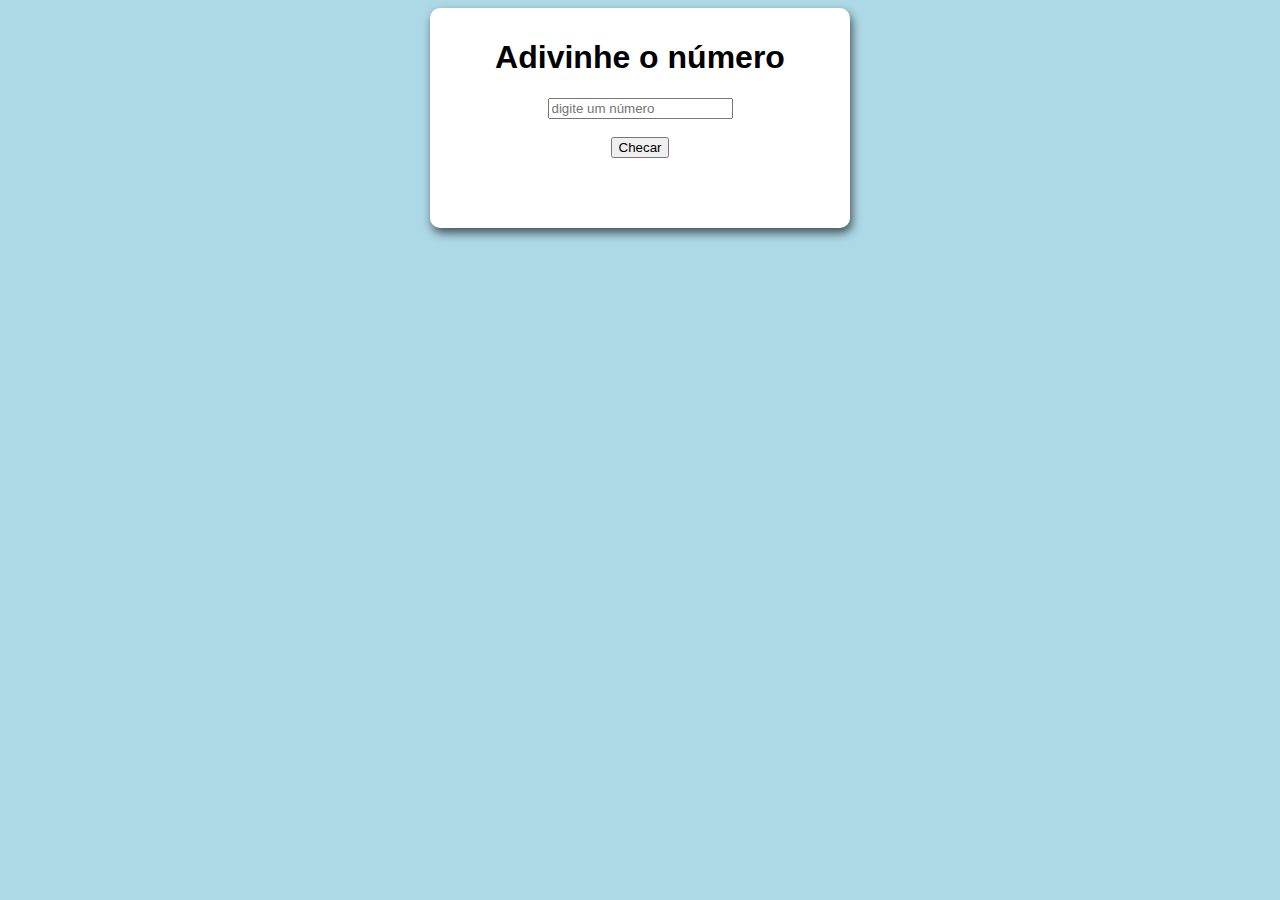
<file: adivinha/index.html>
<!DOCTYPE html>
<html lang="pt-br">
<head>
    <meta charset="UTF-8">
    <meta name="viewport" content="width=device-width, initial-scale=1.0">
    <title>Adivinha - Número</title>
    
</head>
<style>
    body {
        background-color: lightblue;
        font-family: Arial, Helvetica, sans-serif;
        
    }

    #main {
        padding: 10px;
        margin: auto;
        background-color: white;
        text-align: center;
        justify-content: center;
        width: 400px;
        height: 200px;
        border-radius: 10px;
        box-shadow: 2px 5px 10px rgba(0, 0, 0, 0.62);
    }
</style>
<body>
    <div id="main">
        <h1>Adivinhe o número</h1>
        <input type="number" name="numero" id="input_number" placeholder="digite um número">
        <br>
        <br>
        <button onclick="checar()">Checar</button>
        <p id="demo"></p>
        <button onclick="recomecar()" id="recomecar">Recomeçar</button>
    </div>
</body>
<script src="script.js"></script>
</html>
</file>
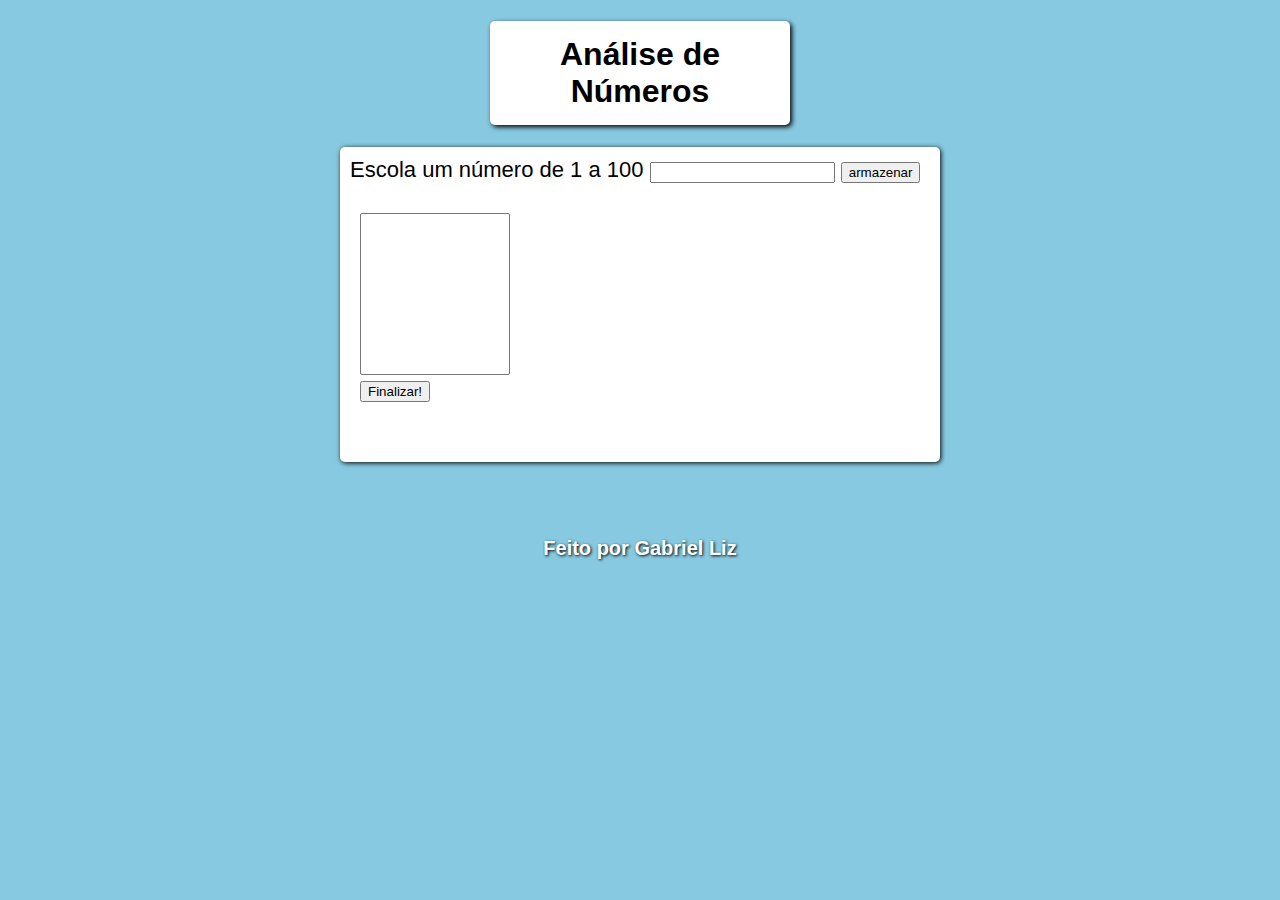
<file: Analisador-num/index.html>
<!DOCTYPE html>
<html lang="pt-br">
<head>
    <meta charset="UTF-8">
    <meta name="viewport" content="width=device-width, initial-scale=1.0">
    <title>Contagem</title>
</head>
<style>
    

body {
    background-color: rgb(135, 201, 224);
    font-family: Arial, Helvetica, sans-serif;
}

header {
    width: 300px;
    background-color: white;
    text-align: center;
    margin: auto;
    border-radius: 5px;
    box-shadow: 2px 2px 5px black;
}

header > h1 {
    padding: 15px;
} 

section {
    background-color: white;
    width: 600px;
    font-size: 22px;
    margin: auto;
    border-radius: 5px;
    box-shadow: 1px 1px 5px black;
    
}



footer {
    text-align: center;
    margin-top: 75px;
    color: white;
    font-size: 20px;
    font-weight: bolder;
    text-shadow: 1px 1px 3px black;
}

a {
    text-decoration: none;
    color: white;

}

a:hover {
    text-decoration: underline;
}

#dados, p {
    padding: 10px;
}

#clicar {
    margin: 10px;
}

#res {
    padding: 20px;
}

#analise {
    padding: 20px;
}
</style>
<body>
    <header>
        <h1>Análise de Números</h1>
    </header>
    <section>
        <div id="dados">
            <label for="txtn">Escola um número de 1 a 100</label>
            <input type="number" name="txtn" id="txtn">
            <input type="button" value="armazenar" onclick="clicar()">
        </div>
        <div id="res">
            <select name="lista" id="seltab" size="10" style="width: 150px;">
            </select> <br>
            <input type="button" value="Finalizar!" onclick="finalizar()">
        </div>
        <div id="analise">
            
        </div>
    </section>
    <footer>
        Feito por <a href="#">Gabriel Liz</a>
    </footer>
</body>
<script src="script.js"></script>
</html>
</file>
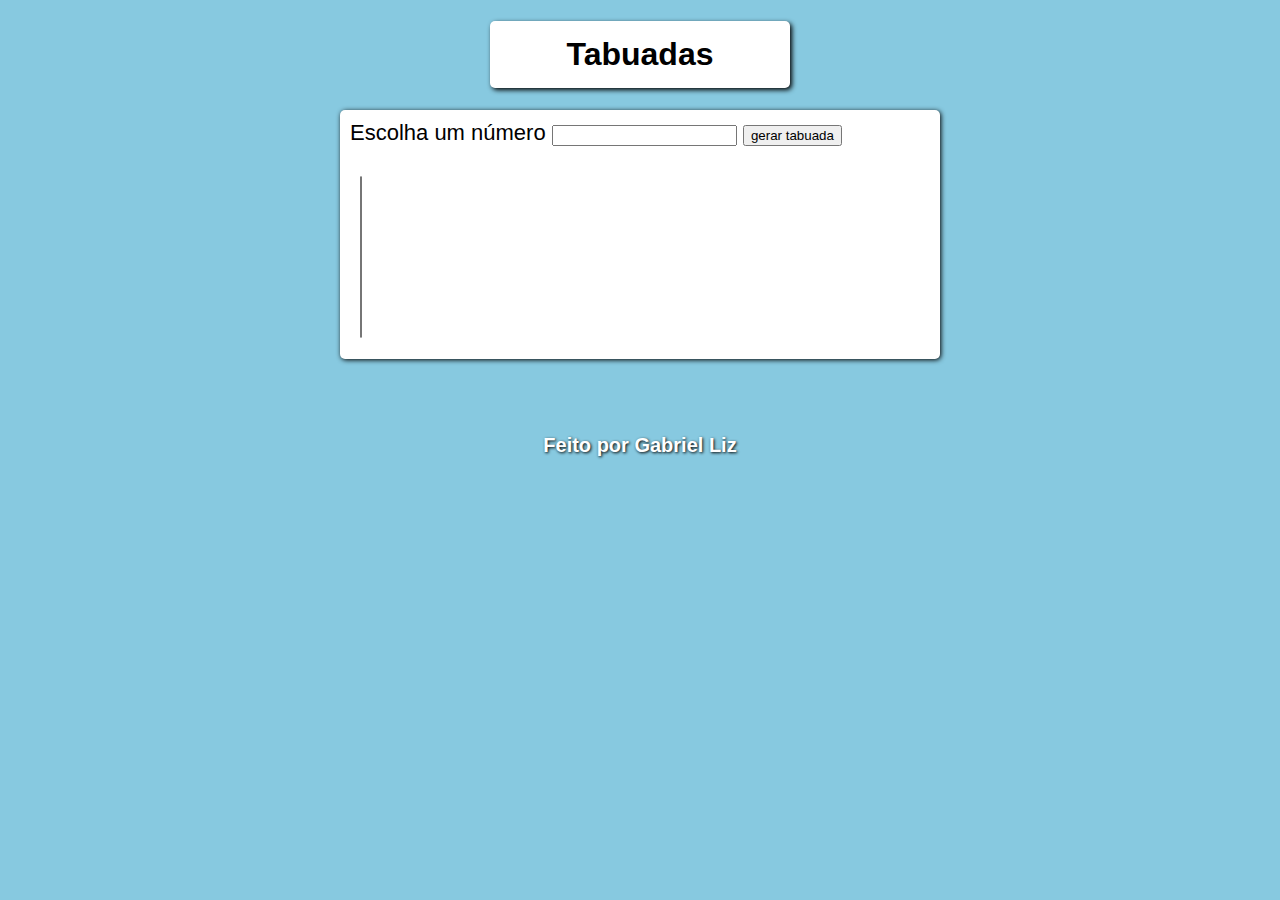
<file: Tabuada/index.html>
<!DOCTYPE html>
<html lang="pt-br">
<head>
    <meta charset="UTF-8">
    <meta name="viewport" content="width=device-width, initial-scale=1.0">
    <title>Tabuada</title>
</head>
<style>
    

body {
    background-color: rgb(135, 201, 224);
    font-family: Arial, Helvetica, sans-serif;
    margin: auto;
}

header {
    width: 300px;
    background-color: white;
    text-align: center;
    margin: auto;
    border-radius: 5px;
    box-shadow: 2px 2px 5px black;
}

header > h1 {
    padding: 15px;
} 

section {
    background-color: white;
    width: 600px;
    font-size: 22px;
    margin: auto;
    border-radius: 5px;
    box-shadow: 1px 1px 5px black;
    
}



footer {
    text-align: center;
    margin-top: 75px;
    color: white;
    font-size: 20px;
    font-weight: bolder;
    text-shadow: 1px 1px 3px black;
}

a {
    text-decoration: none;
    color: white;

}

a:hover {
    text-decoration: underline;
}

#dados, p {
    padding: 10px;
}

#clicar {
    margin: 10px;
}

#res {
    padding: 20px;
}

@media screen and (max-width: 1020px) {
    section {
        width: 300px;
    }
}

</style>
<body>
    <header>
        <h1>Tabuadas</h1>
    </header>
    <section>
        <div id="dados">
            <label for="txtTabuada">Escolha um número</label>
            <input type="number" name="txtTabuada" id="txtTabuada">
            <input type="button" value="gerar tabuada" onclick="clicar()">
        </div>
        <div id="res">
            <select name="tabuada" id="seltab" size="10"></select>
        </div>
    </section>
    <footer>
        Feito por <a href="#">Gabriel Liz</a>
    </footer>
</body>
<script src="script.js"></script>
</html>
</file>
